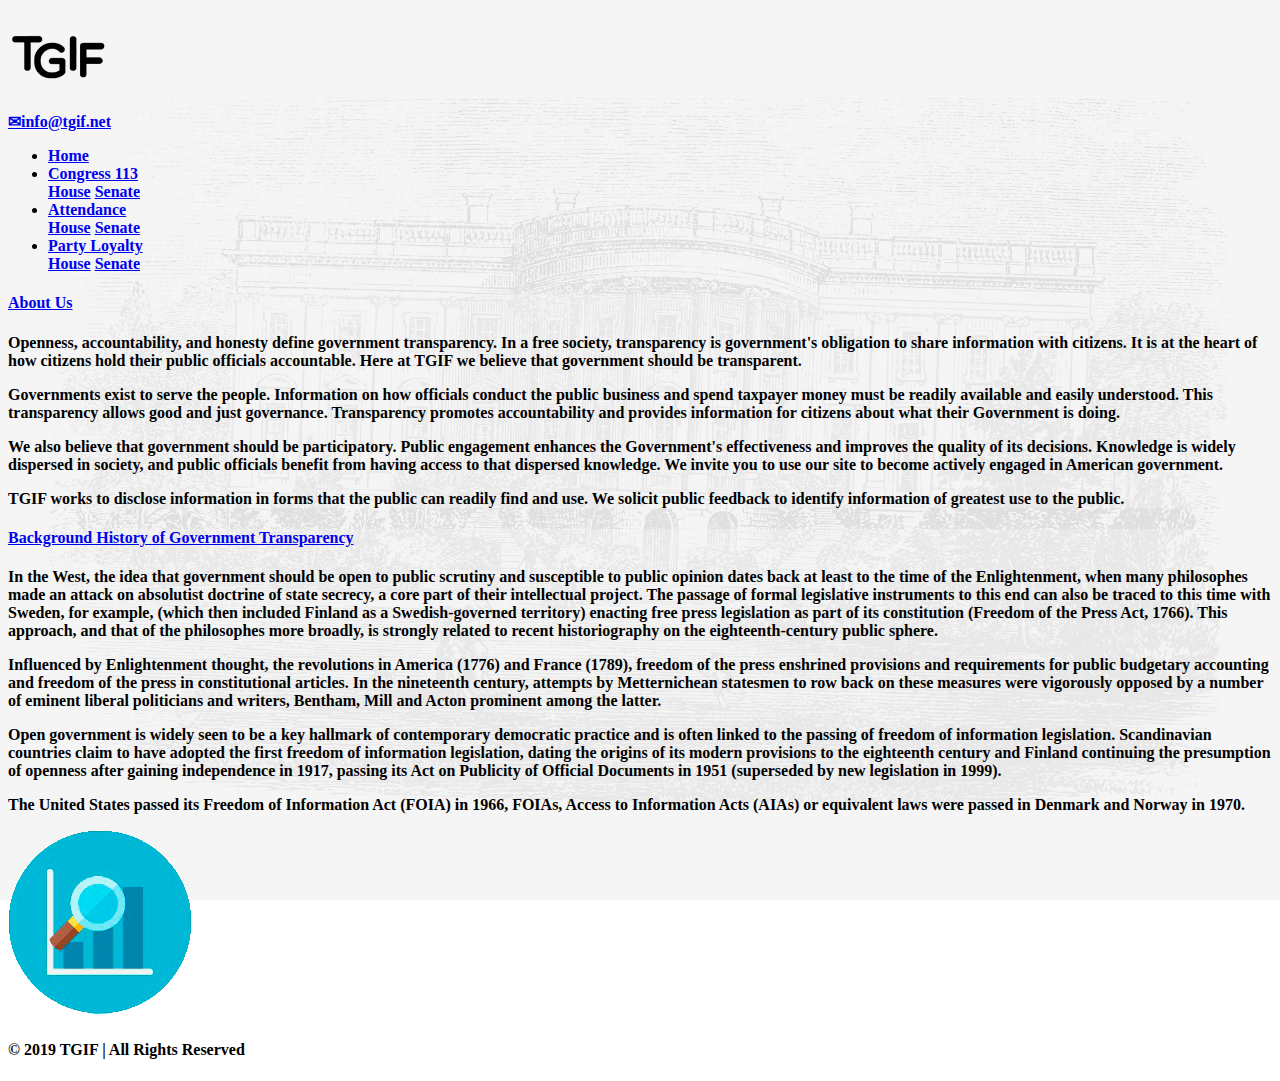
<file: index.html>
<!DOCTYPE html>
<html lang="en">
  <head>
    <meta charset="utf-8">
    <title>Home Page</title>
    <meta name="viewport" content="width=device-width, initial-scale=1">
    <link rel="stylesheet" href="https://stackpath.bootstrapcdn.com/bootstrap/4.1.3/css/bootstrap.min.css" integrity="sha384-MCw98/SFnGE8fJT3GXwEOngsV7Zt27NXFoaoApmYm81iuXoPkFOJwJ8ERdknLPMO" crossorigin="anonymous">
    <link rel="stylesheet" href="css/styles.css">
  </head>
  <body>  
    <!--header container-->
    <header>
      <div class="container">
        <div class="row">
          <div class="col-8">
            <a href="index.html">
              <img alt="imagen logo" src="images/TGIF-logo.png" style="width:100px">
            </a>
          </div>
          <div class="col-4 text-right align-self-center">
            <a href="mailto:info@tgif.net">&#x2709;info@tgif.net</a>
          </div>
        </div>
      </div>
    </header>   
    <!--Nav container-->
    <div class="container">
      <nav class="navbar navbar-expand-lg bg-dark navbar-dark">
        <div class="collapse navbar-collapse" id="navbarSupportedContent">
          <ul class="navbar-nav mr-auto">
            <li class="nav-item active">
              <a class="nav-link" href="index.html">Home</a>
            </li>
            <li class="nav-item dropdown">
              <a class="nav-link dropdown-toggle" href="#" role="button" data-toggle="dropdown">Congress 113</a>
              <div class="dropdown-menu">
                <a class="dropdown-item" href="house-data.html">House</a>
                <a class="dropdown-item" href="senate-data.html">Senate</a>
              </div>
            </li>
            <li class="nav-item dropdown">
              <a class="nav-link dropdown-toggle" href="#" role="button" data-toggle="dropdown">Attendance</a>
              <div class="dropdown-menu">
                <a class="dropdown-item" href="house-attendance.html">House</a>
                <a class="dropdown-item" href="senate-attendance.html">Senate</a>
              </div>
            </li>
            <li class="nav-item dropdown">
              <a class="nav-link dropdown-toggle" href="#" role="button" data-toggle="dropdown">Party Loyalty</a>
              <div class="dropdown-menu">
                <a class="dropdown-item" href="house-party-loyalty.html">House</a>
                <a class="dropdown-item" href="senate-party-loyalty.html">Senate</a>
              </div>
            </li>
          </ul>
        </div>
      </nav>    
    </div>
    <!--Table container-->
    <main>
      <div class="container">
        <div class="row">
          <div class="col-8">   
            <div id="accordion">
              <div class="card">
                <div class="card-header">
                  <a class="card-link" data-toggle="collapse" href="#collapseOne">
                    <h4>About Us</h4>
                  </a>
                </div>
                <div id="collapseOne" class="collapse show" data-parent="#accordion">
                  <div class="card-body">
                    <p class="text-justify">Openness, accountability, and honesty define government transparency. In a free society, transparency is government's obligation to share information with citizens. It is at the heart of how citizens hold their public officials accountable. Here at TGIF we believe that government should be transparent.</p>  
                    <p class="text-justify">Governments exist to serve the people. Information on how officials conduct the public business and spend taxpayer money must be readily available and easily understood. This transparency allows good and just governance.  Transparency promotes accountability and provides information for citizens about what their Government is doing.</p>  
                    <p class="text-justify">We also believe that government should be participatory. Public engagement enhances the Government's effectiveness and improves the quality of its decisions. Knowledge is widely dispersed in society, and public officials benefit from having access to that dispersed knowledge. We invite you to use our site to become actively engaged in American government.</p>
                    <p class="text-justify">TGIF works to disclose information in forms that the public can readily find and use. We solicit public feedback to identify information of greatest use to the public.</p>
                  </div>
                </div>
              </div>
              <div class="card">
                <div class="card-header">
                  <a class="collapsed card-link" data-toggle="collapse" href="#collapseTwo">
                    <h4>Background History of Government Transparency</h4>
                  </a>
                </div>
                <div id="collapseTwo" class="collapse" data-parent="#accordion">
                  <div class="card-body">
                    <p class="text-justify">In the West, the idea that government should be open to public scrutiny and susceptible to public opinion dates back at least to the time of the Enlightenment, when many philosophes made an attack on absolutist doctrine of state secrecy, a core part of their intellectual project. The passage of formal legislative instruments to this end can also be traced to this time with Sweden, for example, (which then included Finland as a Swedish-governed territory) enacting free press legislation as part of its constitution (Freedom of the Press Act, 1766). This approach, and that of the philosophes more broadly, is strongly related to recent historiography on the eighteenth-century public sphere.
                    <p class="text-justify">Influenced by Enlightenment thought, the revolutions in America (1776) and France (1789), freedom of the press enshrined provisions and requirements for public budgetary accounting and freedom of the press in constitutional articles. In the nineteenth century, attempts by Metternichean statesmen to row back on these measures were vigorously opposed by a number of eminent liberal politicians and writers, Bentham, Mill and Acton prominent among the latter.</p>
                    <p class="text-justify">Open government is widely seen to be a key hallmark of contemporary democratic practice and is often linked to the passing of freedom of information legislation. Scandinavian countries claim to have adopted the first freedom of information legislation, dating the origins of its modern provisions to the eighteenth century and Finland continuing the presumption of openness after gaining independence in 1917, passing its Act on Publicity of Official Documents in 1951 (superseded by new legislation in 1999).</p>
                    <p class="text-justify">The United States passed its Freedom of Information Act (FOIA) in 1966, FOIAs, Access to Information Acts (AIAs) or equivalent laws were passed in Denmark and Norway in 1970.</p>
                  </div>
                </div>
              </div>
            </div>
          </div>
          <div class="col-4">
            <img src="images/image-home.png" alt="imagen home" class="mx-auto d-block m-5 pt-5">
          </div>
        </div>
      </div> 
    </main>
    <!--footer container-->
    <footer>
      <div class="container">
        <h4 class="bg-dark text-light text-center p-2">&copy; 2019 TGIF | All Rights Reserved</h4>
      </div>
    </footer>  
    <script src="https://code.jquery.com/jquery-3.3.1.slim.min.js" integrity="sha384-q8i/X+965DzO0rT7abK41JStQIAqVgRVzpbzo5smXKp4YfRvH+8abtTE1Pi6jizo" crossorigin="anonymous"></script>
    <script src="https://cdnjs.cloudflare.com/ajax/libs/popper.js/1.14.3/umd/popper.min.js" integrity="sha384-ZMP7rVo3mIykV+2+9J3UJ46jBk0WLaUAdn689aCwoqbBJiSnjAK/l8WvCWPIPm49" crossorigin="anonymous"></script>
    <script src="https://stackpath.bootstrapcdn.com/bootstrap/4.1.3/js/bootstrap.min.js" integrity="sha384-ChfqqxuZUCnJSK3+MXmPNIyE6ZbWh2IMqE241rYiqJxyMiZ6OW/JmZQ5stwEULTy" crossorigin="anonymous"></script>	 
  </body>
</html>
</file>
<file: css/styles.css>
body{
  background: linear-gradient(rgba(245, 244, 245, 0.9), rgba(245, 244, 245, 0.9)), url(../images/background.jpg);
  background-repeat: no-repeat;
  background-position: center;
  background-attachment: fixed;
  font-weight: bold;  
}

.filterCheckboxes input {
  margin-right: 5px;
  margin-left: 10px;
}

.card { 
  background-color: rgba(245, 245, 245, 0.4);
}

.table {
  table-layout: fixed;
}

.table th {
  text-align: center;
}

.table tr td:nth-child(1n+2) {
  text-align: center;
}
</file>
